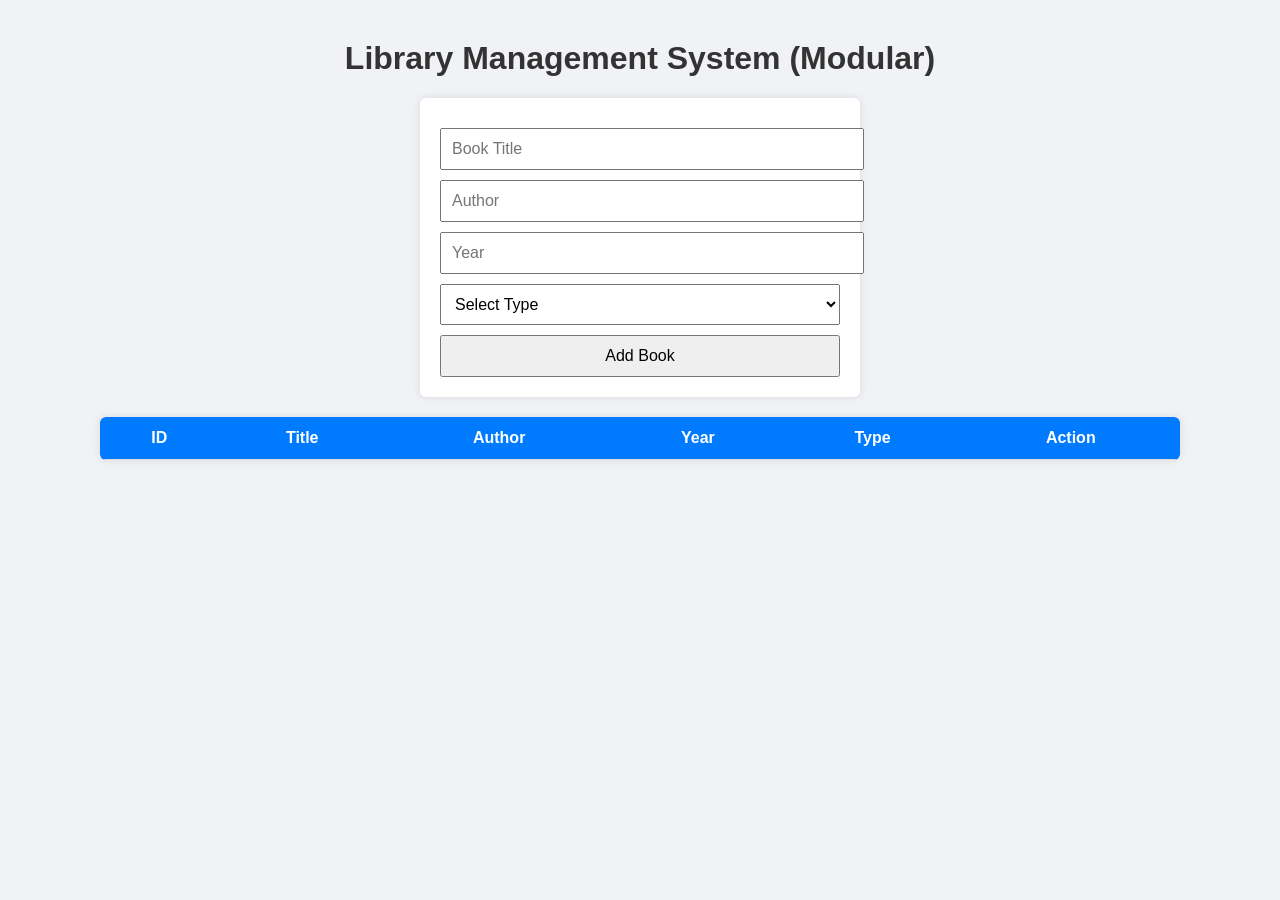
<file: demoProject_LibraryManagement_gpt/index.html>
<!DOCTYPE html>
<html lang="en">
<head>
  <meta charset="UTF-8" />
  <meta name="viewport" content="width=device-width, initial-scale=1" />
  <title>Library Management Modular</title>
  <link rel="stylesheet" href="style.css" />
</head>
<body>

  <h1>Library Management System (Modular)</h1>

  <form id="bookForm">
    <input type="text" id="title" placeholder="Book Title" required />
    <input type="text" id="author" placeholder="Author" required />
    <input type="number" id="year" placeholder="Year" required min="1500" max="2100" />
    <select id="type" required>
      <option value="" disabled selected>Select Type</option>
      <option value="Book">Book</option>
      <option value="Magazine">Magazine</option>
      <option value="eBook">eBook</option>
    </select>
    <button type="submit">Add Book</button>
  </form>

  <table id="bookTable">
    <thead>
      <tr>
        <th>ID</th><th>Title</th><th>Author</th><th>Year</th><th>Type</th><th>Action</th>
      </tr>
    </thead>
    <tbody></tbody>
  </table>

  <script type="module" src="./js/app.js"></script>
</body>
</html>
</file>
<file: demoProject_LibraryManagement_gpt/style.css>
body {
  font-family: Arial, sans-serif;
  margin: 40px;
  background: #f0f2f5;
}
h1 {
  text-align: center;
  color: #333;
}
form {
  max-width: 400px;
  margin: 20px auto;
  background: #fff;
  padding: 20px;
  border-radius: 6px;
  box-shadow: 0 0 8px rgba(0,0,0,0.1);
}
form input, form select, form button {
  width: 100%;
  padding: 10px;
  margin-top: 10px;
  font-size: 16px;
}
table {
  width: 90%;
  margin: 20px auto;
  border-collapse: collapse;
  background: #fff;
  border-radius: 6px;
  overflow: hidden;
  box-shadow: 0 0 8px rgba(0,0,0,0.1);
}
th, td {
  padding: 12px;
  border-bottom: 1px solid #ddd;
  text-align: center;
}
th {
  background: #007BFF;
  color: white;
}
button.remove-btn {
  background: #dc3545;
  color: white;
  border: none;
  padding: 6px 10px;
  border-radius: 4px;
  cursor: pointer;
}
button.remove-btn:hover {
  background: #c82333;
}
</file>
